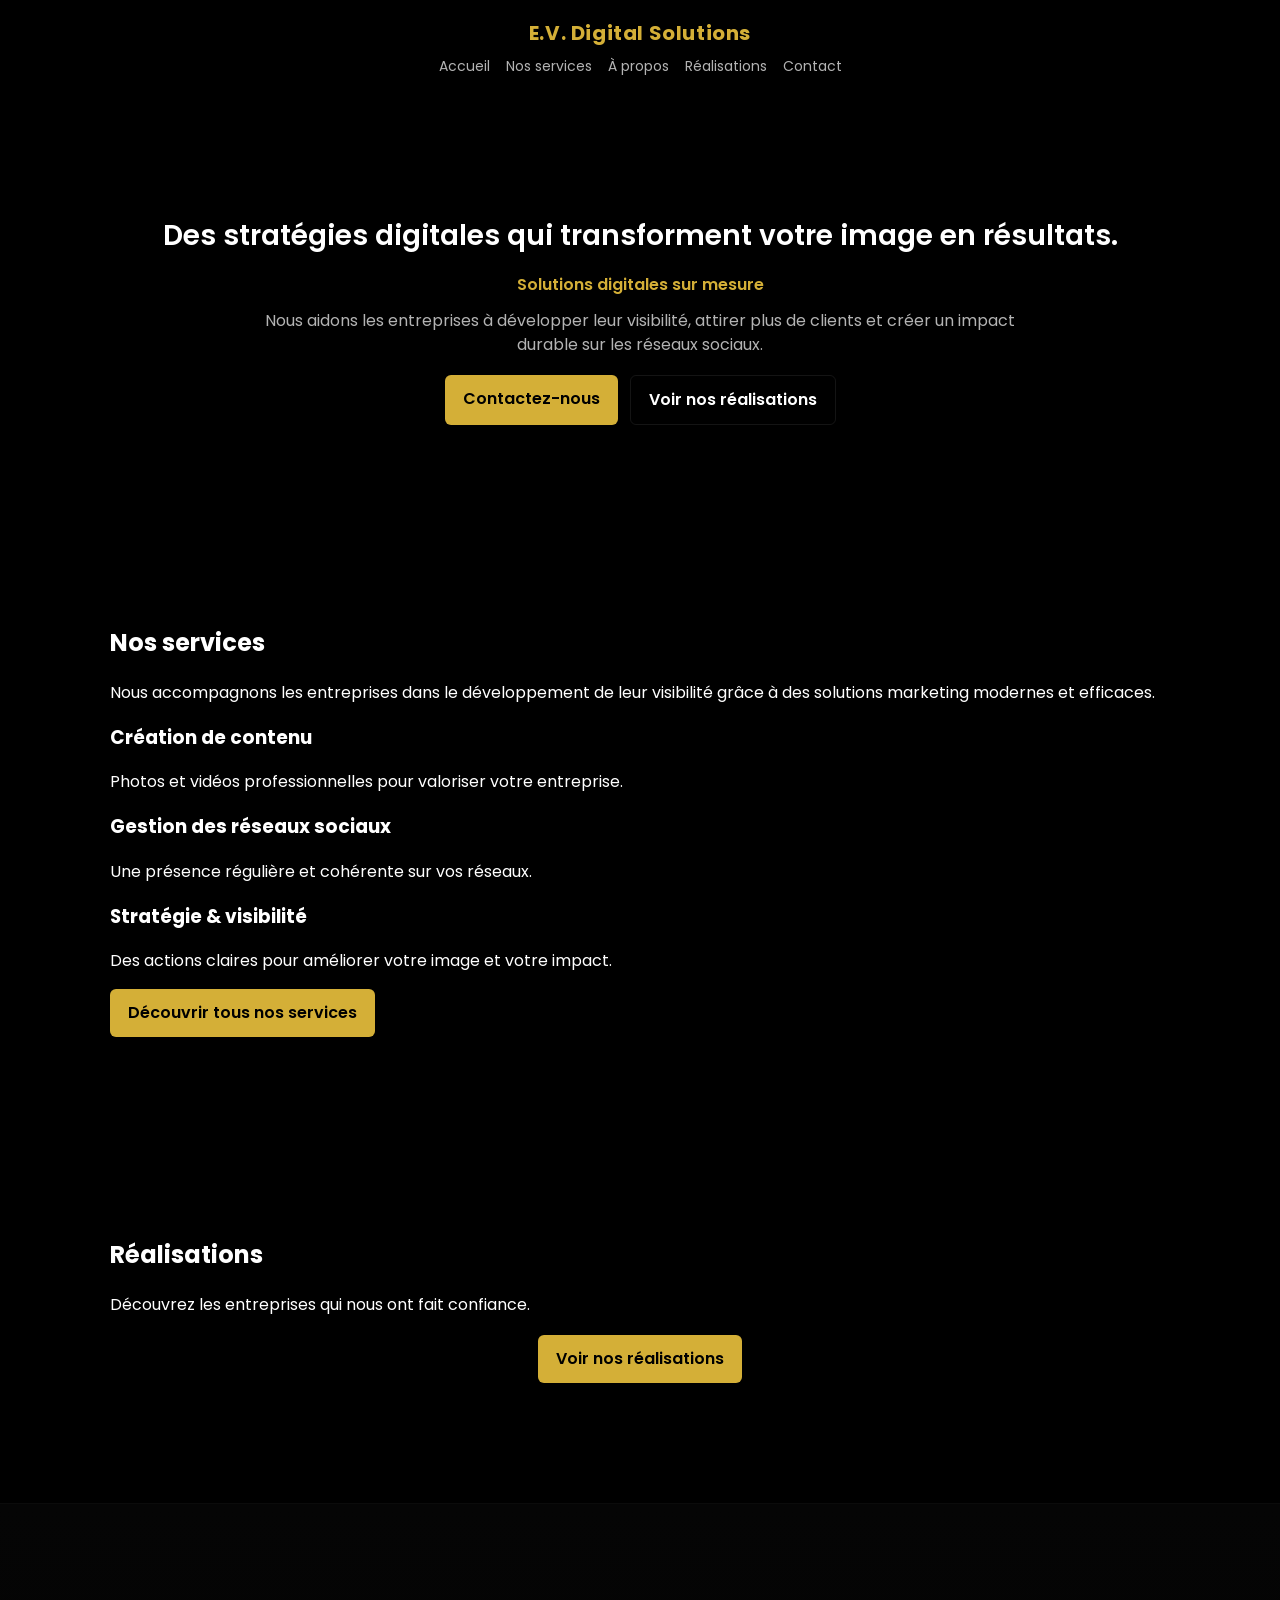
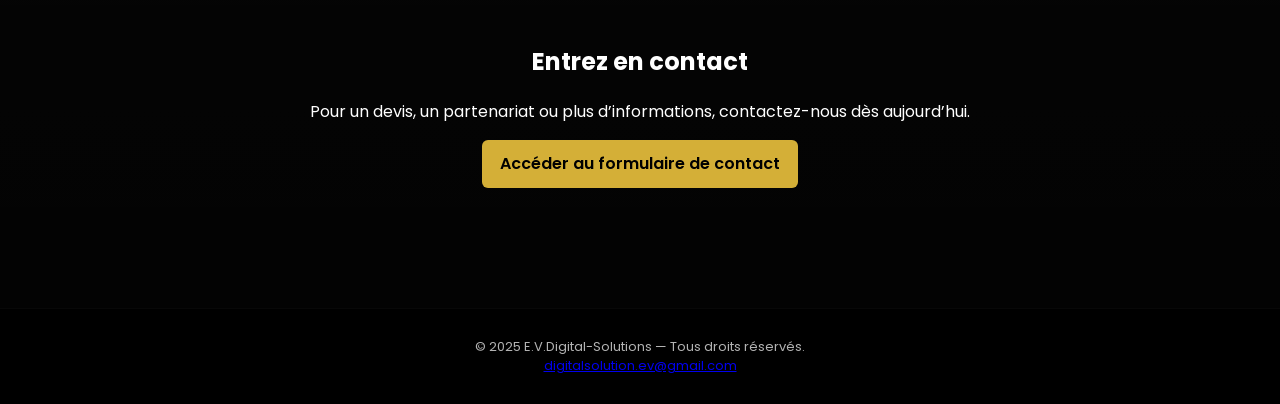
<file: index.html>
<!doctype html>
<html lang="fr">
<head>
  <meta charset="utf-8" />
  <meta name="viewport" content="width=device-width,initial-scale=1" />
  <title>E.V. Digital Solutions</title>
  <link href="https://fonts.googleapis.com/css2?family=Poppins:wght@300;400;600;700&display=swap" rel="stylesheet">
  <link rel="stylesheet" href="styles.css">
</head>
<body>
  <header class="site-header">
    <div class="logo">E.V. Digital Solutions</div>
    <nav class="nav">
      <a href="#home">Accueil</a>
      <a href="services.html">Nos services</a>
      <a href="about.html">À propos</a>
      <a href="#work">Réalisations</a>
      <a href="contact.html">Contact</a>
    </nav>
  </header>

  <main>
    <section id="home" class="hero section">
      <div class="container">
        <h1>Des stratégies digitales qui transforment votre image en résultats.</h1>
        <p class="tagline">Solutions digitales sur mesure</p>
        <p class="lead">Nous aidons les entreprises à développer leur visibilité, attirer plus de clients et créer un impact durable sur les réseaux sociaux.</p>
        <div class="cta-row">
          <a class="btn btn-primary" href="contact.html">Contactez-nous</a>
          <a class="btn btn-outline" id="portfolio-btn" href="https://www.behance.net/a407f34e" target="_blank">Voir nos réalisations</a>
        </div>
      </div>
    </section>

<section class="services">
  <div class="container">
  <h2>Nos services</h2>
  <p>
    Nous accompagnons les entreprises dans le développement de leur visibilité
    grâce à des solutions marketing modernes et efficaces.
  </p>

  <div class="services-grid">
    <div class="service-item">
      <h3>Création de contenu</h3>
      <p>Photos et vidéos professionnelles pour valoriser votre entreprise.</p>
    </div>

    <div class="service-item">
      <h3>Gestion des réseaux sociaux</h3>
      <p>Une présence régulière et cohérente sur vos réseaux.</p>
    </div>

    <div class="service-item">
      <h3>Stratégie & visibilité</h3>
      <p>Des actions claires pour améliorer votre image et votre impact.</p>
    </div>
  </div>

  <a href="services.html" class="btn btn-primary">
    Découvrir tous nos services
  </a>
</section>
    <section id="work" class="section work">
      <div class="container">
        <h2>Réalisations</h2>
        <p>Découvrez les entreprises qui nous ont fait confiance.</p>
        <div class="work-cta">
          <a class="btn btn-primary" id="portfolio-link" href="https://www.behance.net/a407f34e" target="_blank">Voir nos réalisations</a>
        </div>
      </div>
    </section>

    <section id="contact-brief" class="section contact-brief">
      <div class="container">
        <h2>Entrez en contact</h2>
        <p>Pour un devis, un partenariat ou plus d’informations, contactez-nous dès aujourd’hui.</p>
        <a class="btn btn-primary" href="contact.html">Accéder au formulaire de contact</a>
      </div>
    </section>
  </main>

  <footer class="site-footer">
    <div>© 2025 E.V.Digital-Solutions — Tous droits réservés.</div>
    <div><a class="email-link" href="mailto:digitalsolution.ev@gmail.com">digitalsolution.ev@gmail.com</a></div>
  </footer>

  <script src="script.js"></script>
</body>
</html>
</file>
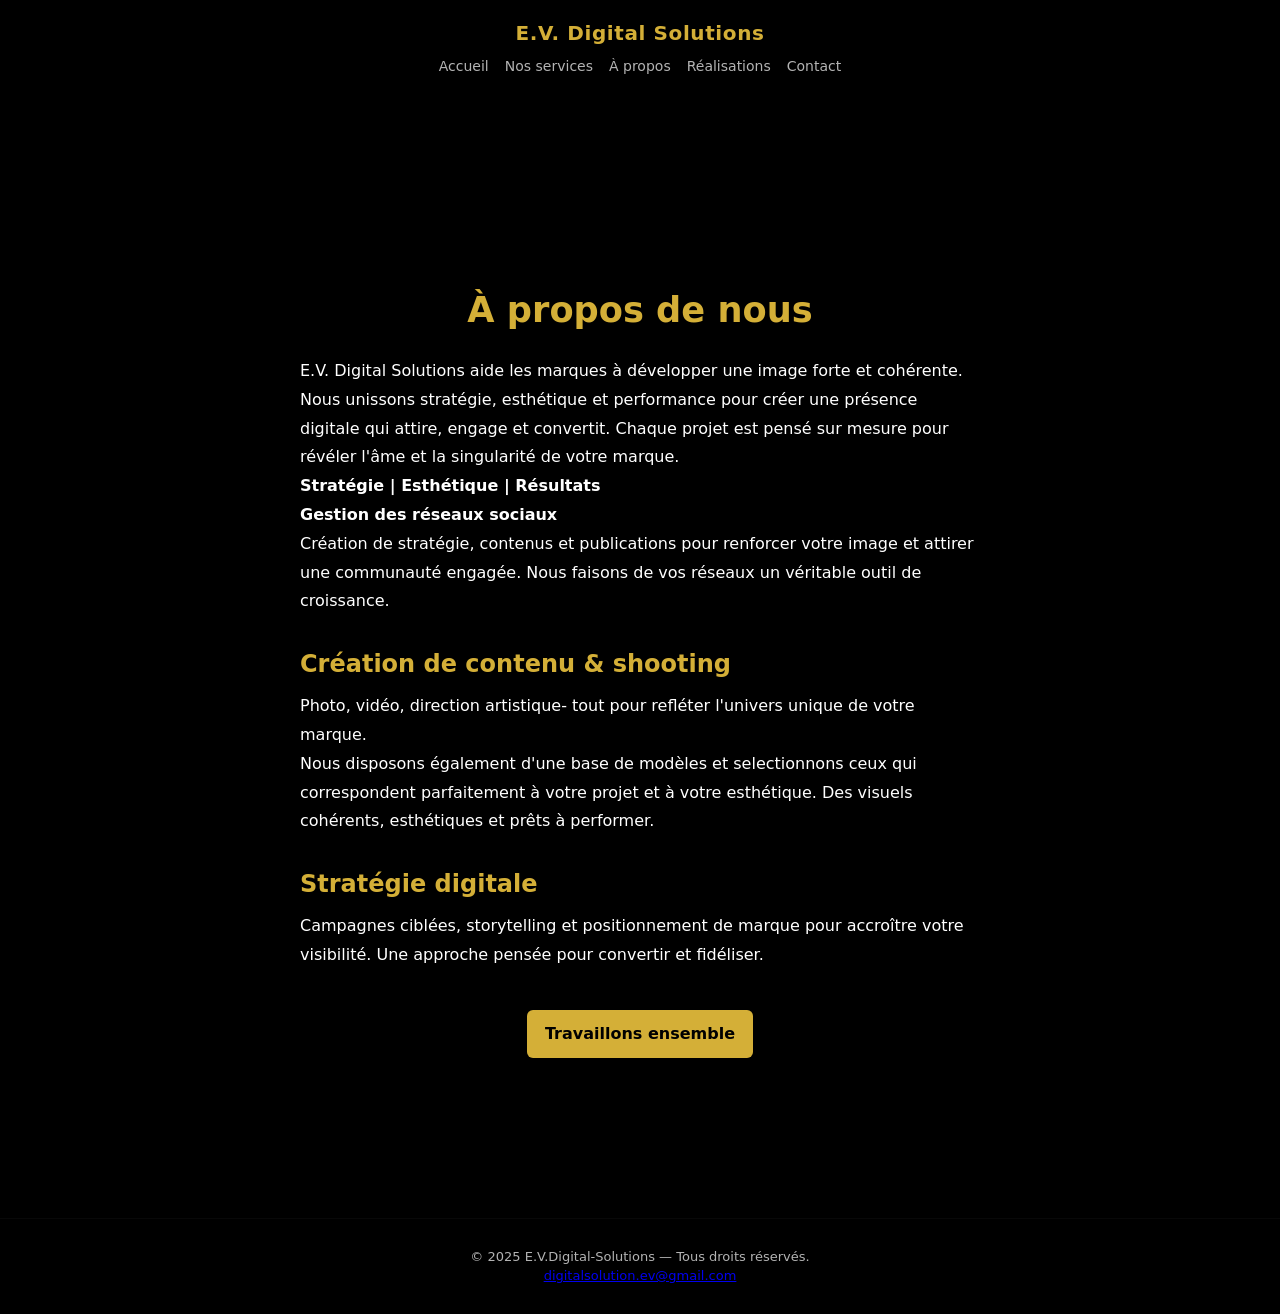
<file: about.html>
<!doctype html>
<html lang="fr">
<head>
  <meta charset="utf-8" />
  <meta name="viewport" content="width=device-width,initial-scale=1" />
  <title>À propos — E.V. Digital Solutions</title>
  <link rel="stylesheet" href="styles.css">
</head>
<body>
  <header class="site-header">
    <div class="logo">E.V. Digital Solutions</div>
    <nav class="nav">
      <a href="index.html#home">Accueil</a>
      <a href="services.html">Nos services</a>
      <a href="about.html" class="active">À propos</a>
      <a href="index.html#work">Réalisations</a>
      <a href="contact.html">Contact</a>
    </nav>
  </header>

  <main>
    <section id="about" class="about-section section">
      <div class="container narrow">
        <h1>À propos de nous</h1>
        <p class="intro-text">
          E.V. Digital Solutions aide les marques à développer une image forte et cohérente. Nous unissons stratégie, esthétique et performance pour créer une présence digitale qui attire, engage et convertit. Chaque projet est pensé sur mesure pour révéler l'âme et la singularité de votre marque. <br>
          <strong>Stratégie | Esthétique | Résultats<br>
          Gestion des réseaux sociaux<br></strong>
          Création de stratégie, contenus et publications pour renforcer votre image et attirer une communauté engagée.
          Nous faisons de vos réseaux un véritable outil de croissance.
        </p>

        <h2>Création de contenu & shooting</h2>
        <p>Photo, vidéo, direction artistique- tout pour refléter l'univers unique de votre marque.<br>
        Nous disposons également d'une base de modèles et selectionnons ceux qui correspondent parfaitement à votre projet et à votre esthétique.
        Des visuels cohérents, esthétiques et prêts à performer.
        </p>

        <h2>Stratégie digitale</h2>
        <p>Campagnes ciblées, storytelling et positionnement de marque pour accroître votre visibilité.
          Une approche pensée pour convertir et fidéliser.
        </p>

        <div class="cta-container">
          <a class="btn btn-primary" href="contact.html">Travaillons ensemble</a>
        </div>
      </div>
    </section>
  </main>

  <footer class="site-footer">
    <div>© 2025 E.V.Digital-Solutions — Tous droits réservés.</div>
    <div><a class="email-link" href="mailto:digitalsolution.ev@gmail.com">digitalsolution.ev@gmail.com</a></div>
  </footer>

</body>
</html>
</file>
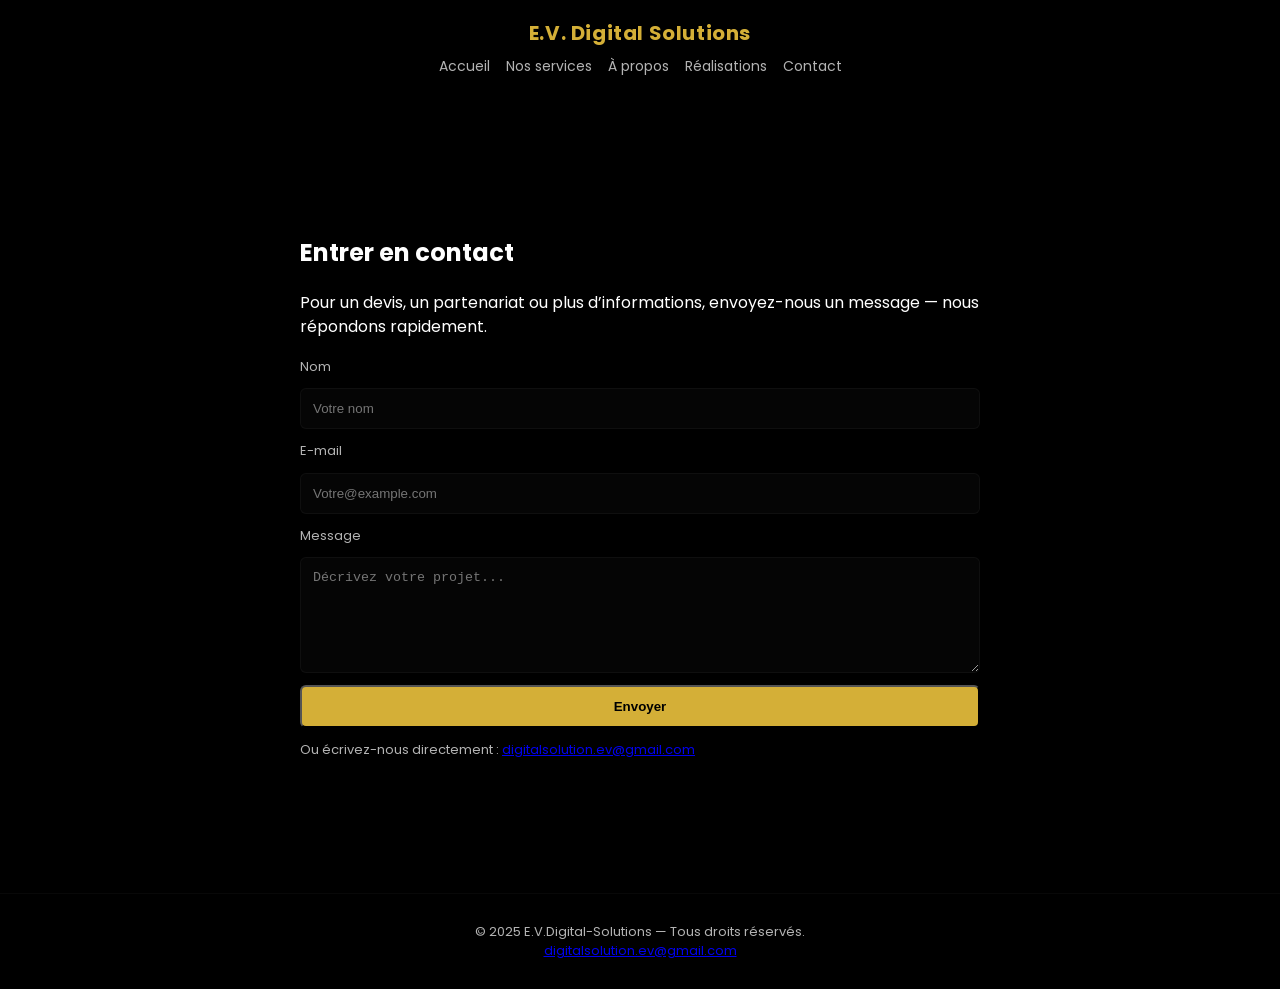
<file: contact.html>
<!doctype html>
<html lang="fr">
<head>
  <meta charset="utf-8" />
  <meta name="viewport" content="width=device-width,initial-scale=1" />
  <title>Contact — E.V. Digital Solutions</title>
  <link href="https://fonts.googleapis.com/css2?family=Poppins:wght@300;400;600;700&display=swap" rel="stylesheet">
  <link rel="stylesheet" href="styles.css">
</head>
<body>
  <header class="site-header">
    <div class="logo">E.V. Digital Solutions</div>
    <nav class="nav">
      <a href="index.html#home">Accueil</a>
      <a href="services.html">Nos services</a>
      <a href="about.html">À propos</a>
      <a href="index.html#work">Réalisations</a>
      <a href="contact.html">Contact</a>
    </nav>
  </header>

  <main>
    <section class="section contact-page">
      <div class="container narrow">
        <h1>Entrer en contact</h1>
        <p>Pour un devis, un partenariat ou plus d’informations, envoyez-nous un message — nous répondons rapidement.</p>

       <form 
  id="contactForm" 
  class="contact-form" 
  action="https://formspree.io/f/xovyjowk"
  method="POST"
>
  <label for="name">Nom</label>
  <input id="name" name="name" type="text" placeholder="Votre nom" required>

  <label for="email">E-mail</label>
  <input id="email" name="email" type="email" placeholder="Votre@example.com" required>

  <label for="message">Message</label>
  <textarea id="message" name="message" rows="6" placeholder="Décrivez votre projet..." required></textarea>

  <button type="submit" class="btn btn-primary">Envoyer</button>
</form>
        <p class="small">Ou écrivez-nous directement : <a class="email-link" href="mailto:digitalsolution.ev@gmail.com">digitalsolution.ev@gmail.com</a></p>
      </div>
    </section>
  </main>

  <footer class="site-footer">
    <div>© 2025 E.V.Digital-Solutions — Tous droits réservés.</div>
    <div><a class="email-link" href="mailto:digitalsolution.ev@gmail.com">digitalsolution.ev@gmail.com</a></div>
  </footer>

  <script src="script.js"></script>
</body>
</html>
</file>
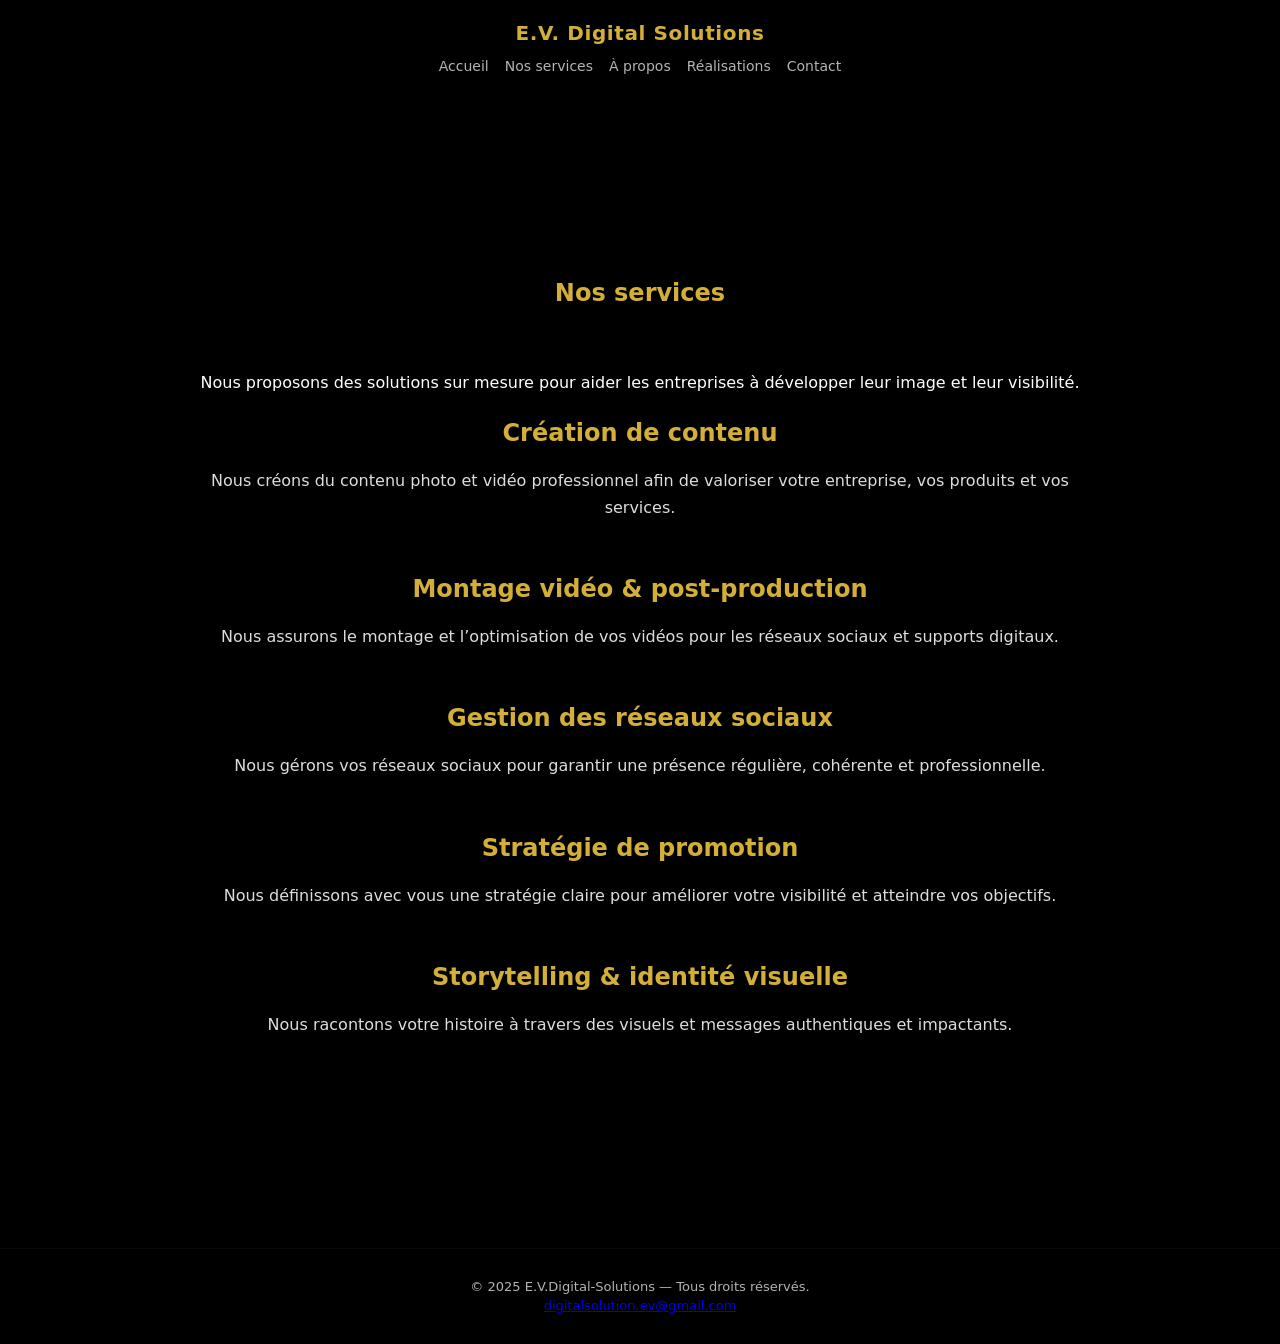
<file: services.html>
<!doctype html>
<html lang="fr">
<head>
  <meta charset="utf-8" />
  <meta name="viewport" content="width=device-width,initial-scale=1" />
  <title>Nos services — E.V. Digital Solutions</title>
  <link rel="stylesheet" href="styles.css">
</head>
<body>

 <header class="site-header">
    <div class="logo">E.V. Digital Solutions</div>
    <nav class="nav">
      <a href="index.html#home">Accueil</a>
      <a href="services.html">Nos services</a>
      <a href="about.html">À propos</a>
      <a href="index.html#work">Réalisations</a>
      <a href="contact.html">Contact</a>
    </nav>
  </header>

<main>

<section class="services-section">
  <div class="container">
  <h1>Nos services</h1>
  <p>
    Nous proposons des solutions sur mesure pour aider les entreprises
    à développer leur image et leur visibilité.
  </p>

  <div class="service-block">
    <h2>Création de contenu</h2>
    <p>
      Nous créons du contenu photo et vidéo professionnel afin de valoriser
      votre entreprise, vos produits et vos services.
    </p>
  </div>

  <div class="service-block">
    <h2>Montage vidéo & post-production</h2>
    <p>
      Nous assurons le montage et l’optimisation de vos vidéos pour les réseaux
      sociaux et supports digitaux.
    </p>
  </div>

  <div class="service-block">
    <h2>Gestion des réseaux sociaux</h2>
    <p>
      Nous gérons vos réseaux sociaux pour garantir une présence régulière,
      cohérente et professionnelle.
    </p>
  </div>

  <div class="service-block">
    <h2>Stratégie de promotion</h2>
    <p>
      Nous définissons avec vous une stratégie claire pour améliorer votre
      visibilité et atteindre vos objectifs.
    </p>
  </div>

  <div class="service-block">
    <h2>Storytelling & identité visuelle</h2>
    <p>
      Nous racontons votre histoire à travers des visuels et messages
      authentiques et impactants.
    </p>
  </div>

</section>

</main>

 <footer class="site-footer">
    <div>© 2025 E.V.Digital-Solutions — Tous droits réservés.</div>
    <div><a class="email-link" href="mailto:digitalsolution.ev@gmail.com">digitalsolution.ev@gmail.com</a></div>
  </footer>

  <script src="script.js"></script>
</body>
</html>
</file>
<file: styles.css>
:root{
  --bg:#000000;
  --text:#ffffff;
  --gold:#d4af37;
  --muted:rgba(255,255,255,0.7);
  --maxw:1100px;
  --radius:8px;
  font-family: 'Poppins', system-ui, -apple-system, 'Segoe UI', Roboto, 'Helvetica Neue', Arial;
}

*{box-sizing:border-box}
html,body{height:100%}
body{
  margin:0;
  background:var(--bg);
  color:var(--text);
  -webkit-font-smoothing:antialiased;
  -moz-osx-font-smoothing:grayscale;
  line-height:1.5;
}

.container{max-width:var(--maxw);margin:0 auto;padding:60px 20px}
.narrow{max-width:720px}

.site-header{
  position:sticky;top:0;z-index:30;
  background:linear-gradient(90deg, rgba(0,0,0,0.9), rgba(0,0,0,0.85));
  backdrop-filter: blur(4px);
  padding:18px 20px;
  display:flex;align-items:center;justify-content:center;flex-direction:column;
}

.logo{
  color:var(--gold);
  font-weight:700;
  font-size:20px;
  letter-spacing:0.6px;
}

.nav{margin-top:8px;display:flex;gap:16px}
.nav a{color:var(--muted);text-decoration:none;font-size:14px}
.nav a:hover{color:var(--gold)}

.hero{padding:80px 0 40px;text-align:center}
.hero h1{font-size:28px;margin:0 0 12px;font-weight:600}
.tagline{color:var(--gold);font-weight:600;margin-bottom:12px}
.lead{color:var(--muted);max-width:760px;margin:0 auto 18px}

.cta-row{display:flex;gap:12px;justify-content:center;flex-wrap:wrap;margin-top:12px}
.btn{display:inline-block;padding:12px 18px;border-radius:6px;text-decoration:none;font-weight:600}
.btn-primary{background:var(--gold);color:#000}
.btn-outline{border:1px solid rgba(255,255,255,0.08);color:var(--text);background:transparent}

.section{padding:60px 0}
.services .cards{display:grid;grid-template-columns:repeat(auto-fit,minmax(220px,1fr));gap:20px;margin-top:24px}
.card{background:rgba(255,255,255,0.03);padding:20px;border-radius:10px;border:1px solid rgba(255,255,255,0.03)}
.card h3{margin-top:0;color:var(--gold)}
.card p{color:var(--muted);margin-bottom:0}

/* work */
.work .work-cta{margin-top:18px;display:flex;gap:12px;justify-content:center}

/* contact brief */
.contact-brief{background:linear-gradient(180deg, rgba(255,255,255,0.02), rgba(255,255,255,0.01));text-align:center;border-top:1px solid rgba(255,255,255,0.03)}

/* footer */
.site-footer{padding:28px 20px;text-align:center;border-top:1px solid rgba(255,255,255,0.03);color:var(--muted);font-size:13px}

/* contact page */
.contact-page .contact-form{display:flex;flex-direction:column;gap:12px;margin-top:18px}
.contact-form input,.contact-form textarea{background:rgba(255,255,255,0.02);border:1px solid rgba(255,255,255,0.04);color:var(--text);padding:12px;border-radius:6px}
.contact-form label{font-size:13px;color:var(--muted)}
.small{color:var(--muted);font-size:13px;margin-top:12px}

/* reveal animation */
.reveal{opacity:0;transform:translateY(10px);transition:opacity .6s ease,transform .6s ease}
.reveal.visible{opacity:1;transform:none}/* Styles spécifiques pour la page À propos */
.about-section {
  padding: 100px 20px;
  background-color: #000;
  color: #fff;
  text-align: left;
}

.about-section h1 {
  color: #d4af37; /* doré */
  font-size: 2.2rem;
  margin-bottom: 20px;
  text-align: center;
}

.about-section h2 {
  color: #d4af37;
  margin-top: 30px;
  margin-bottom: 10px;
}

.about-section p {
  line-height: 1.8;
  max-width: 900px;
  margin: 0 auto 20px auto;
}

.cta-container {
  text-align: center;
  margin-top: 40px;
}

/* responsive */
@media (max-width:720px){
  .container{padding:36px 18px}
  .hero h1{font-size:20px}
  .nav{flex-wrap:wrap;gap:8px}
}
/* PAGE SERVICES */
.services-page {
  background-color: #000;
  color: #fff;
}

.services-section {
  padding: 100px 20px;
  text-align: center;
}

.services-section h1 {
  color: #d4af37;
  margin-bottom: 60px;
}

.service-block {
  max-width: 900px;
  margin: 0 auto 50px auto;
}

.service-block h2 {
  color: #d4af37;
  margin-bottom: 15px;
}

.service-block p {
  color: #ddd;
  line-height: 1.7;
  font-size: 16px;
}
</file>
